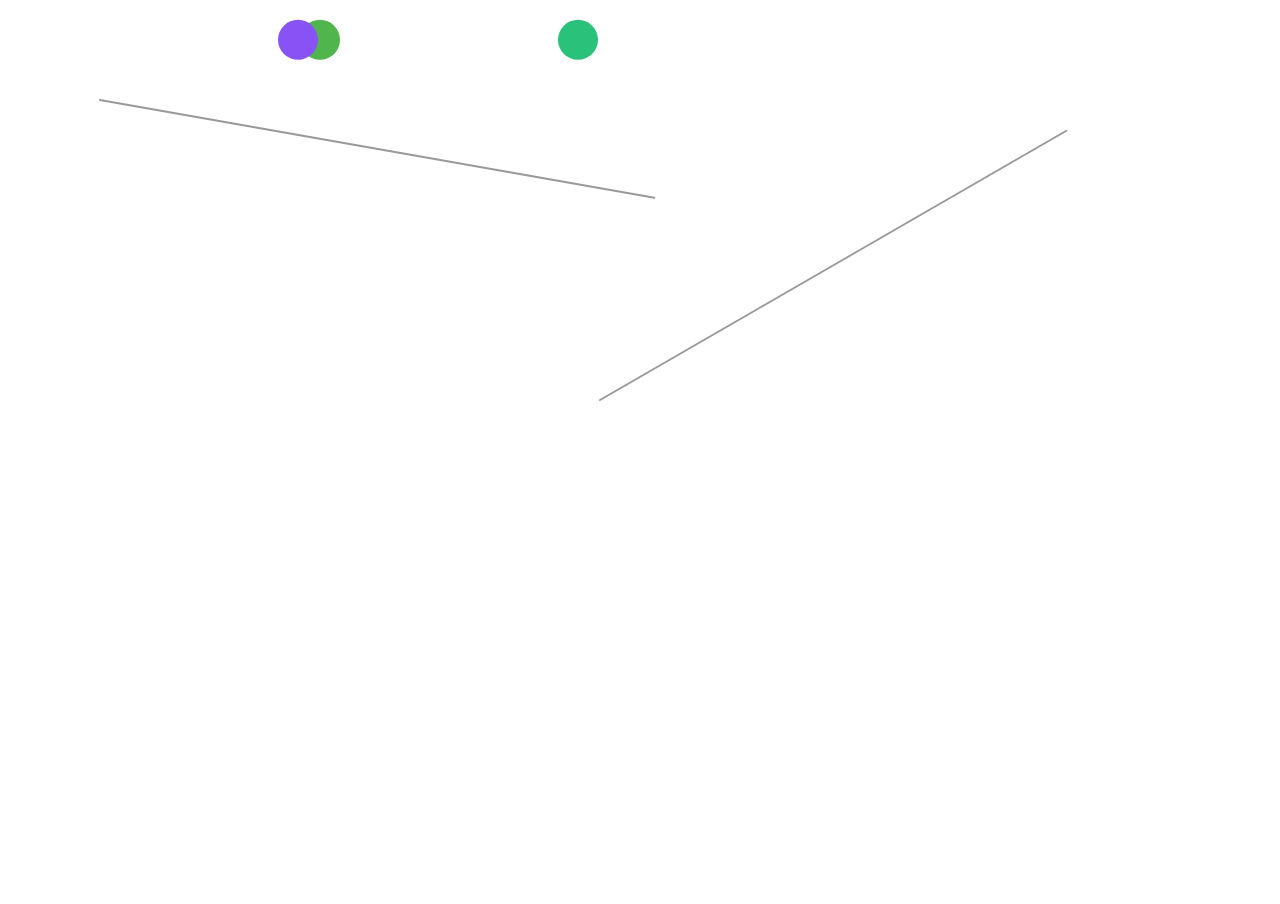
<file: Graphics/angle-bounce.htm>
<!DOCTYPE HTML>
<html>
    <head>
      <link rel="stylesheet" type="text/css" href="css/style.css">
       <script src="js/Functions.Math.js"></script>
       <script src="js/Bound.js"></script>
       <script src="js/Ball.js"></script>
      <script src="js/Line.js"></script>
      <script src="js/AngleBounce.js"></script>
      <title>Angle Bounce</title>
      
      <script>
          var container;
          
          function init(){
              angleBounce = new AngleBounce(canvas);
              setInterval(draw,60);
          }
      </script>
    </head>
  <body onLoad="init();" scroll="no">
    <canvas id="canvas">
    </canvas>
  </body>
</html>
</file>
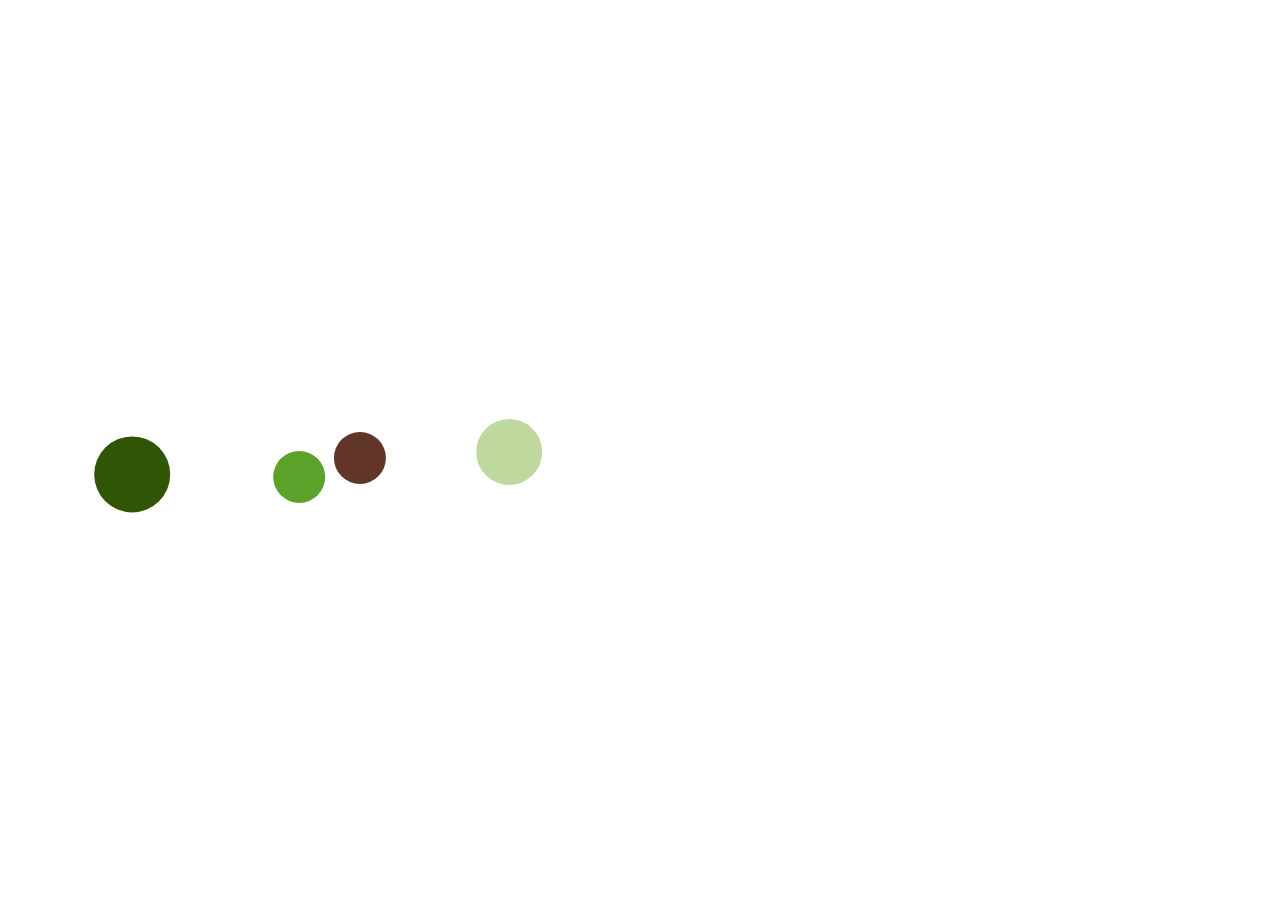
<file: Graphics/bouncing-ball.htm>
<!DOCTYPE HTML>
<html>
  <head>
      <link rel="stylesheet" type="text/css" href="css/style.css">
        <script src="js/BouncingBall.js"></script>
    </head>
  <body onLoad="init();" scroll="no" style="overflow: hidden;background-color:fff;">
    <canvas id="myCanvas">
    </canvas>
  </body>
</html>
</file>
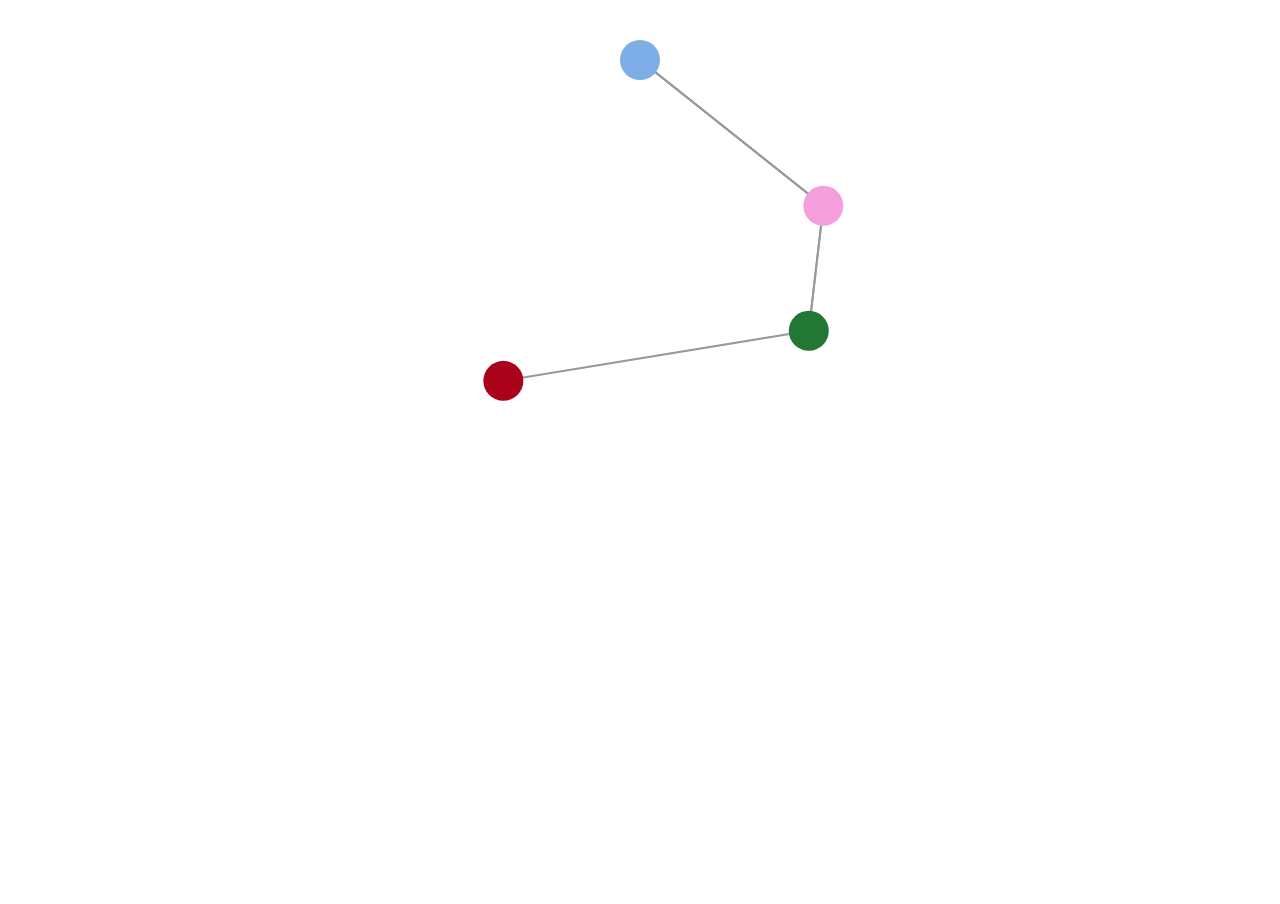
<file: Graphics/chain-ball.htm>
<!DOCTYPE HTML>
<html>
    <head>
      <link rel="stylesheet" type="text/css" href="css/style.css">
      <script src="js/ChainBall.js"></script>
      <title>Chain Ball</title>
      
      <script>
          var container;
          
          function init(){
              container = new Container(canvas);
              setInterval(draw,60);
          }
      </script>
    </head>
  <body onLoad="init();" scroll="no">
    <canvas id="canvas">
    </canvas>
  </body>
</html>
</file>
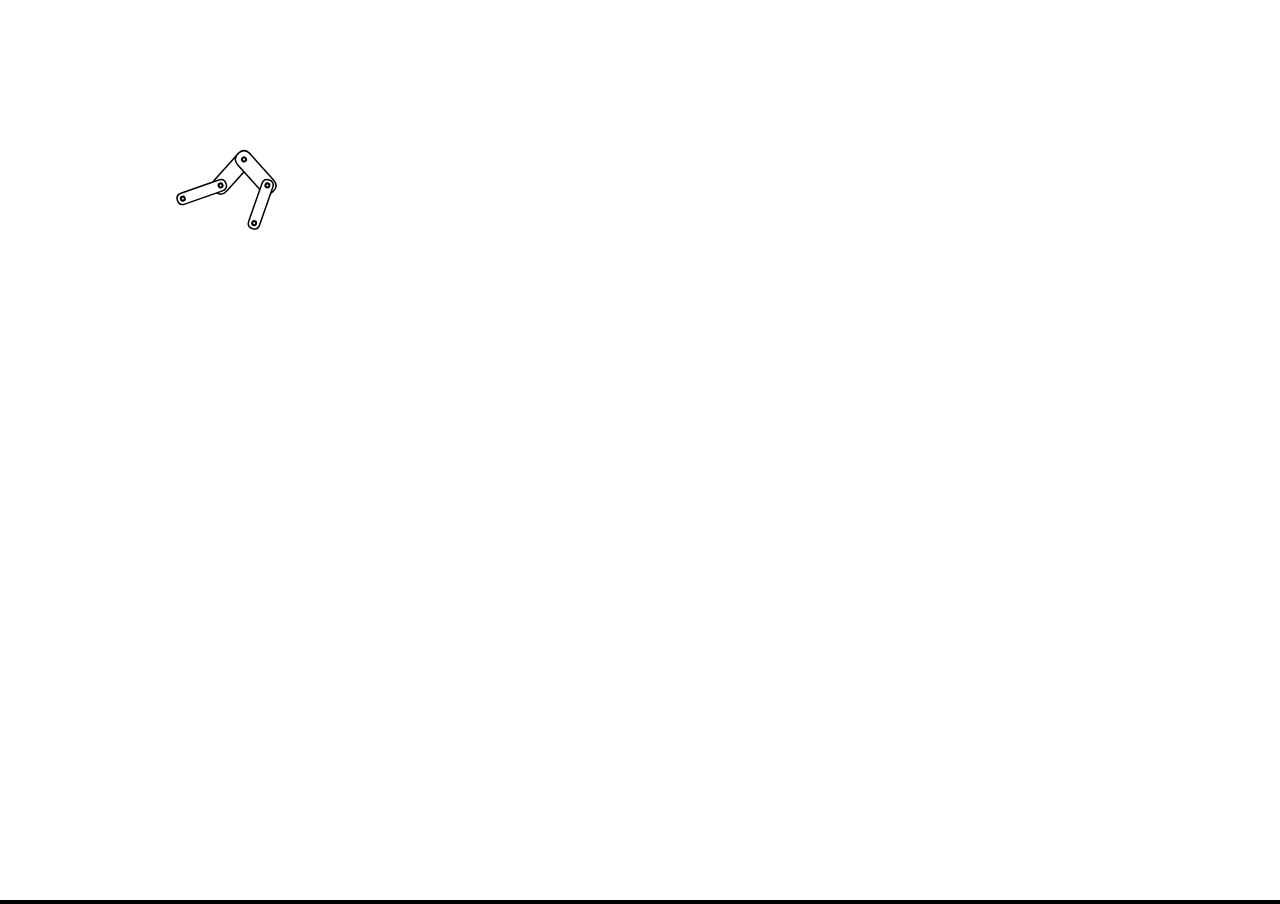
<file: Graphics/kinematics.htm>
<!DOCTYPE HTML>
<html>
    <head>
      <link rel="stylesheet" type="text/css" href="css/style.css">
       <script src="js/utility/RangeControl.js"></script>
       <script src="js/Functions.Math.js"></script>
       <script src="js/CanvasRenderingContext2D.js"></script>
       <script src="js/Stage.js"></script>
       <script src="js/Vector2D.js"></script>
       <script src="js/Bound.js"></script>
       <script src="js/Container.js"></script>
       <script src="js/Segment.js"></script>
       <script src="js/Line.js"></script>
       <script src="js/Kinematics.js"></script>
      <title>Kinematics</title>
      
      <script>
          var stage;
          var kinematics;

          function init(){
              stage = new Stage({element: canvas});
              kinematics = new Kinematics();
              setInterval(draw,60);
          }
          function draw(){
              kinematics.draw();
          }
      </script>
    </head>
  <body onLoad="init();" scroll="no" style="background-color:black">
    <canvas id="canvas"  style="background-color:white">
    </canvas>
  </body>
</html>
</file>
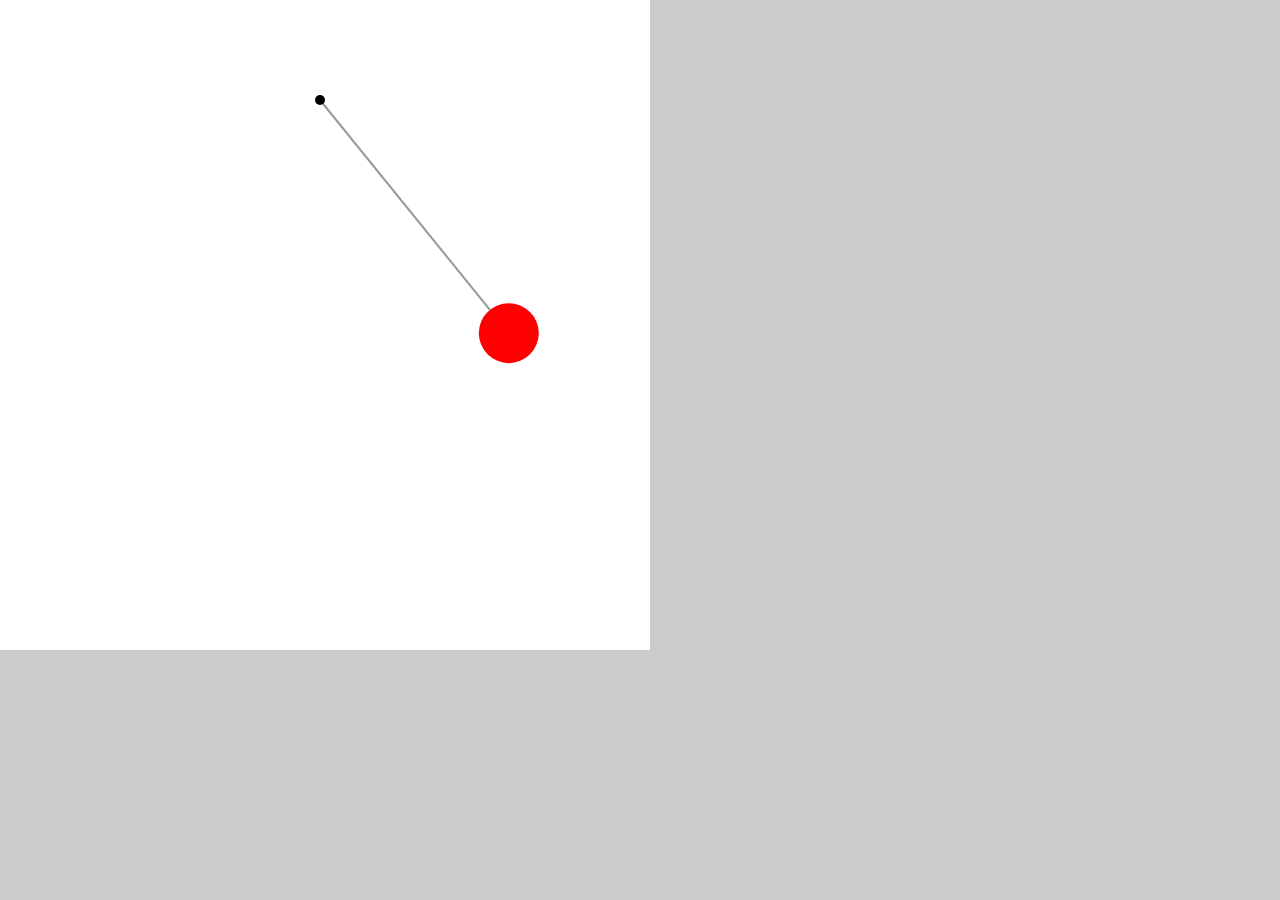
<file: Graphics/pendulum.htm>
<!DOCTYPE html>
<html>
<head>
    <head>
      <link rel="stylesheet" type="text/css" href="css/style.css">
        <script src="js/Pendulum.js"></script>
    </head>
    <title>Pendulum Sample</title>
</head>
<body onload="init();" scroll="yes" style="overflow: hidden; background-color: #CCCCCC;">
    <canvas id="canvas" width="650" height="650" style="overflow: hidden; background-color: #FFF;" />
    </canvas>
</body>
</html>
</file>
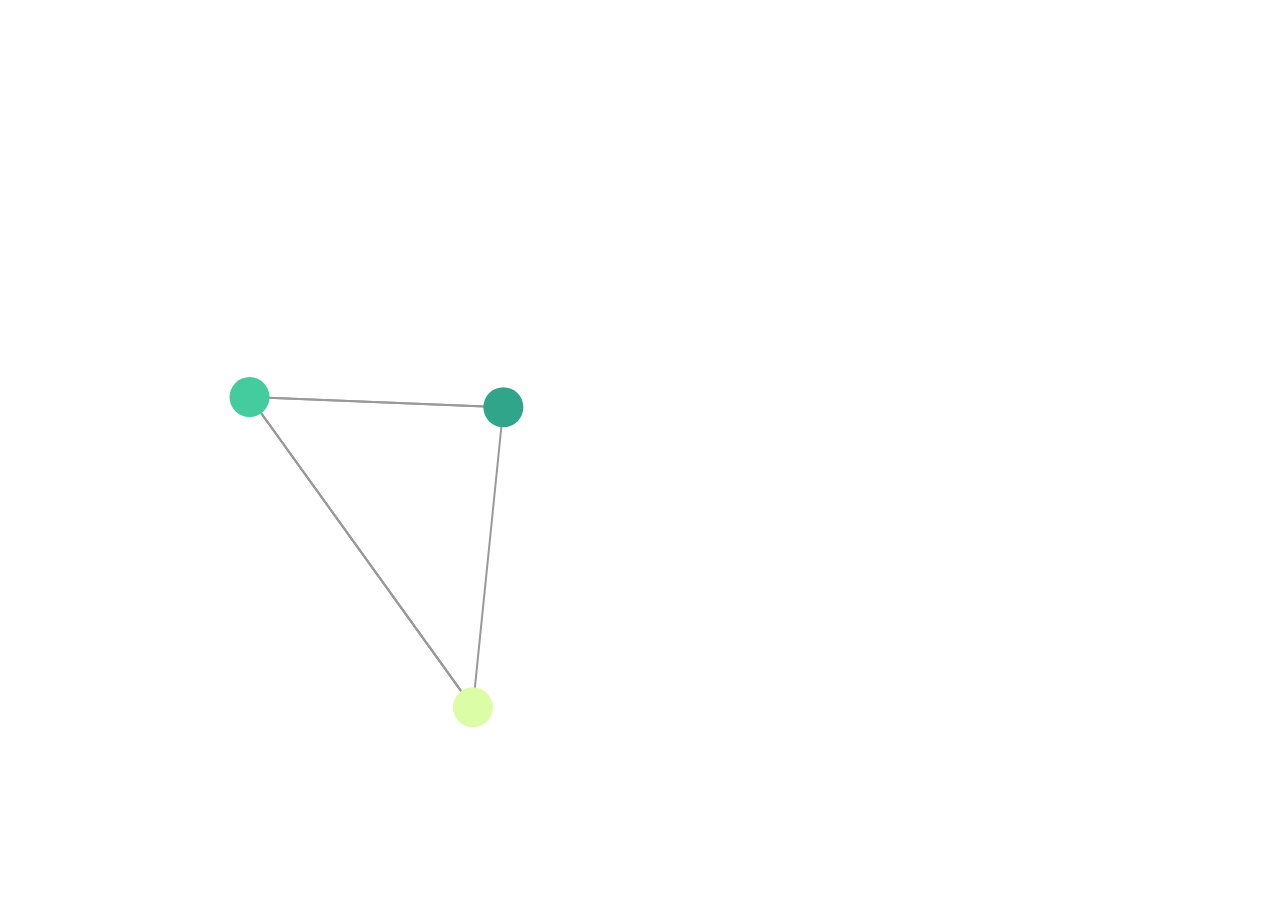
<file: Graphics/spring-ball.htm>
<!DOCTYPE HTML>
<html>
    <head>
      <link rel="stylesheet" type="text/css" href="css/style.css">
      <script src="js/SpringBall.js"></script>
      <title>Spring Ball</title>
      
      <script>
          var container;
          
          function init(){
              container = new Container(canvas);
              setInterval(draw,60);
          }
      </script>
    </head>
  <body onLoad="init();" scroll="no">
    <canvas id="canvas">
    </canvas>
  </body>
</html>
</file>
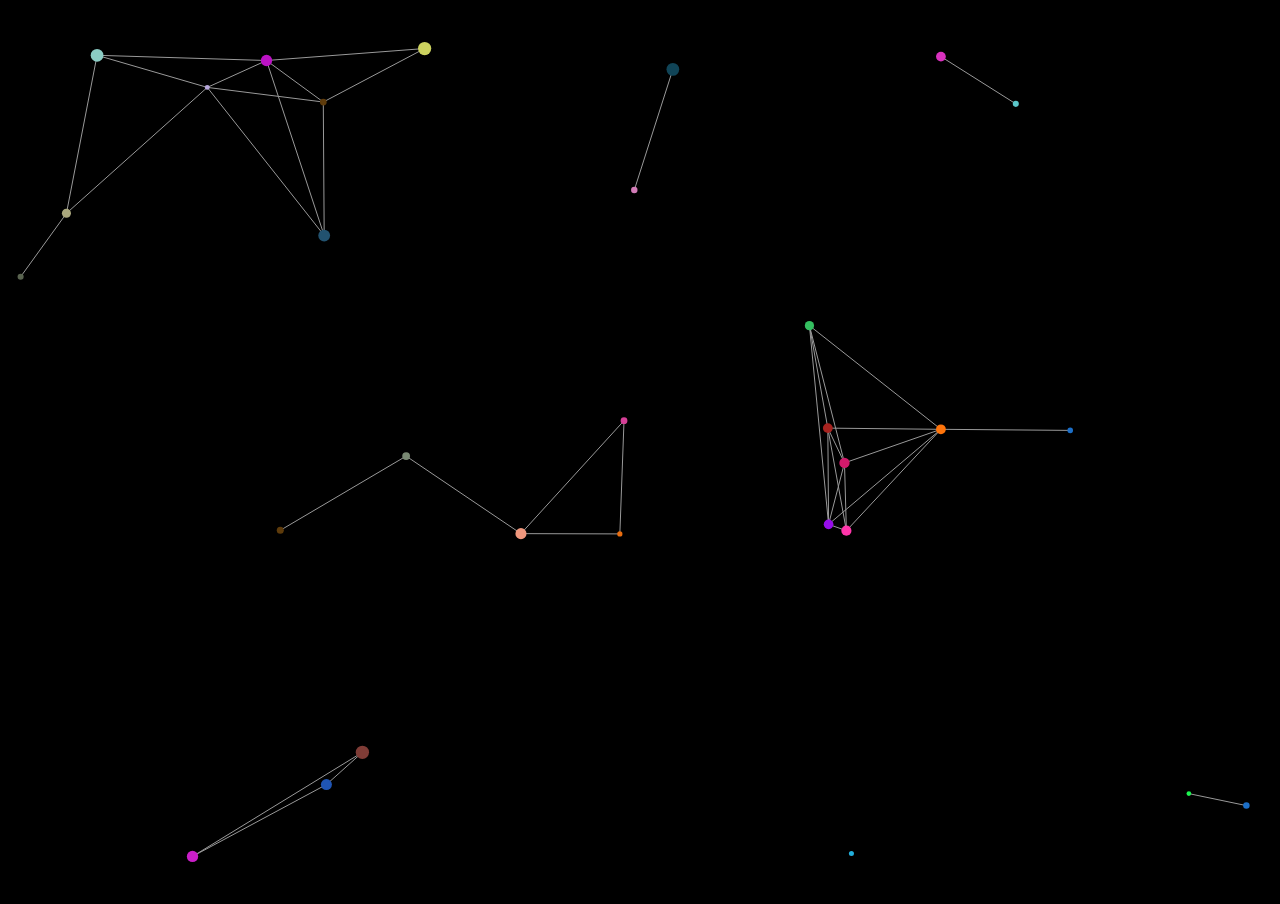
<file: Graphics/spring-nodes.htm>
<!DOCTYPE HTML>
<html>
    <head>
      <link rel="stylesheet" type="text/css" href="css/style.css">
       <script src="js/Functions.Math.js"></script>
       <script src="js/Ball.js"></script>
      <script src="js/Line.js"></script>
      <script src="js/SpringNodes.js"></script>
      <title>Node Gravity</title>
      
      <script>
          function init(){
              springNodes = new SpringNodes(canvas);
              setInterval(draw,60);
          }
      </script>
    </head>
  <body onLoad="init();" style="background-color: #000;" scroll="no">
    <canvas id="canvas">
    </canvas>
  </body>
</html>
</file>
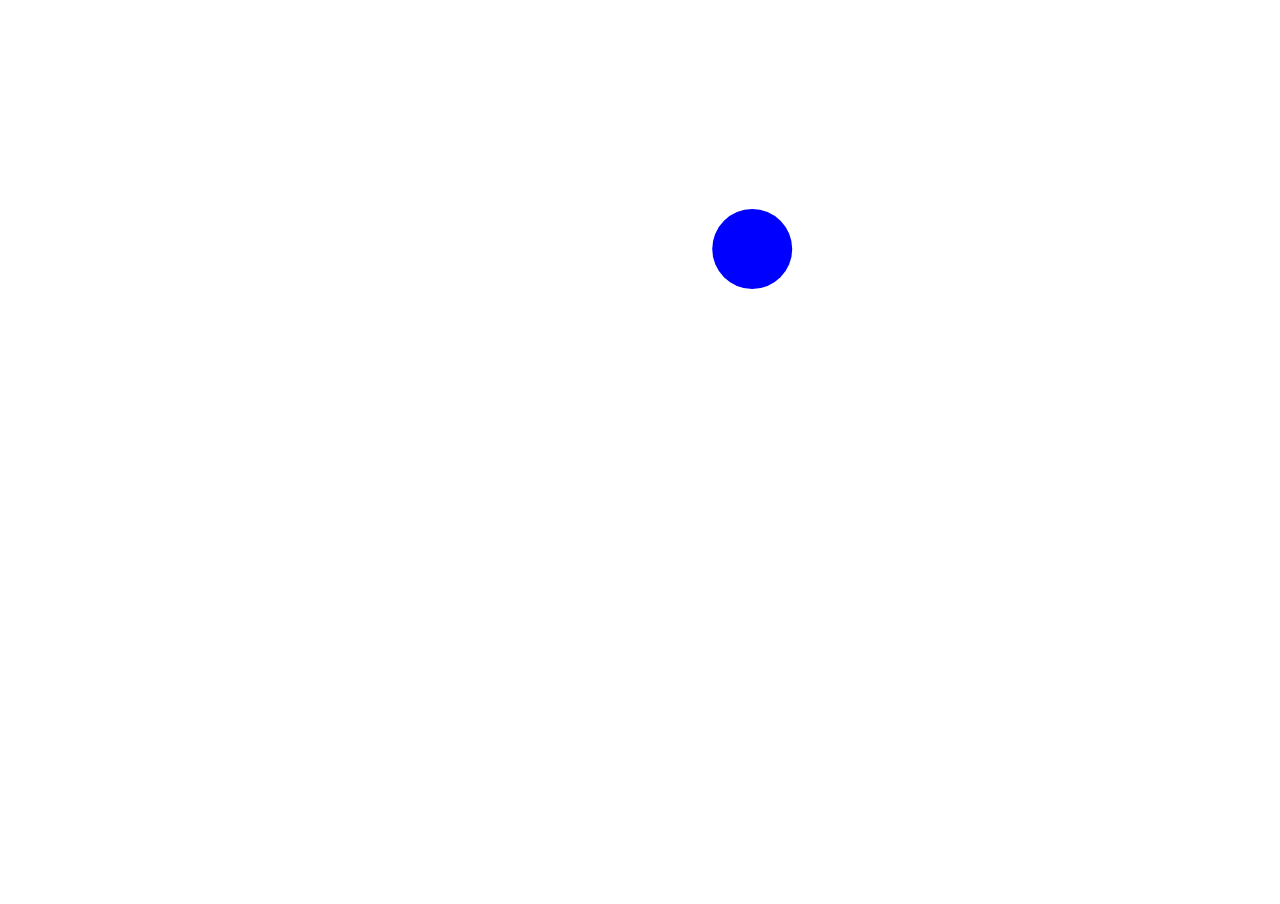
<file: Graphics/throw-ball.htm>
<!DOCTYPE HTML>
<html>
    <head>
      <link rel="stylesheet" type="text/css" href="css/style.css">
      <script src="js/ThrowBall.js"></script>
      <title>Throw Ball</title>
      
      <script>
          var container;
          
          function init(){
              container = new Container(canvas);
              setInterval(draw,60);
          }
      </script>
    </head>
  <body onLoad="init();" scroll="no">
    <canvas id="canvas">
    </canvas>
  </body>
</html>
</file>
<file: Graphics/css/style.css>
*{
  margin:0;
  overflow: hidden;
  
  }
  
  body{
  background-color: #FFF;
  }
</file>
